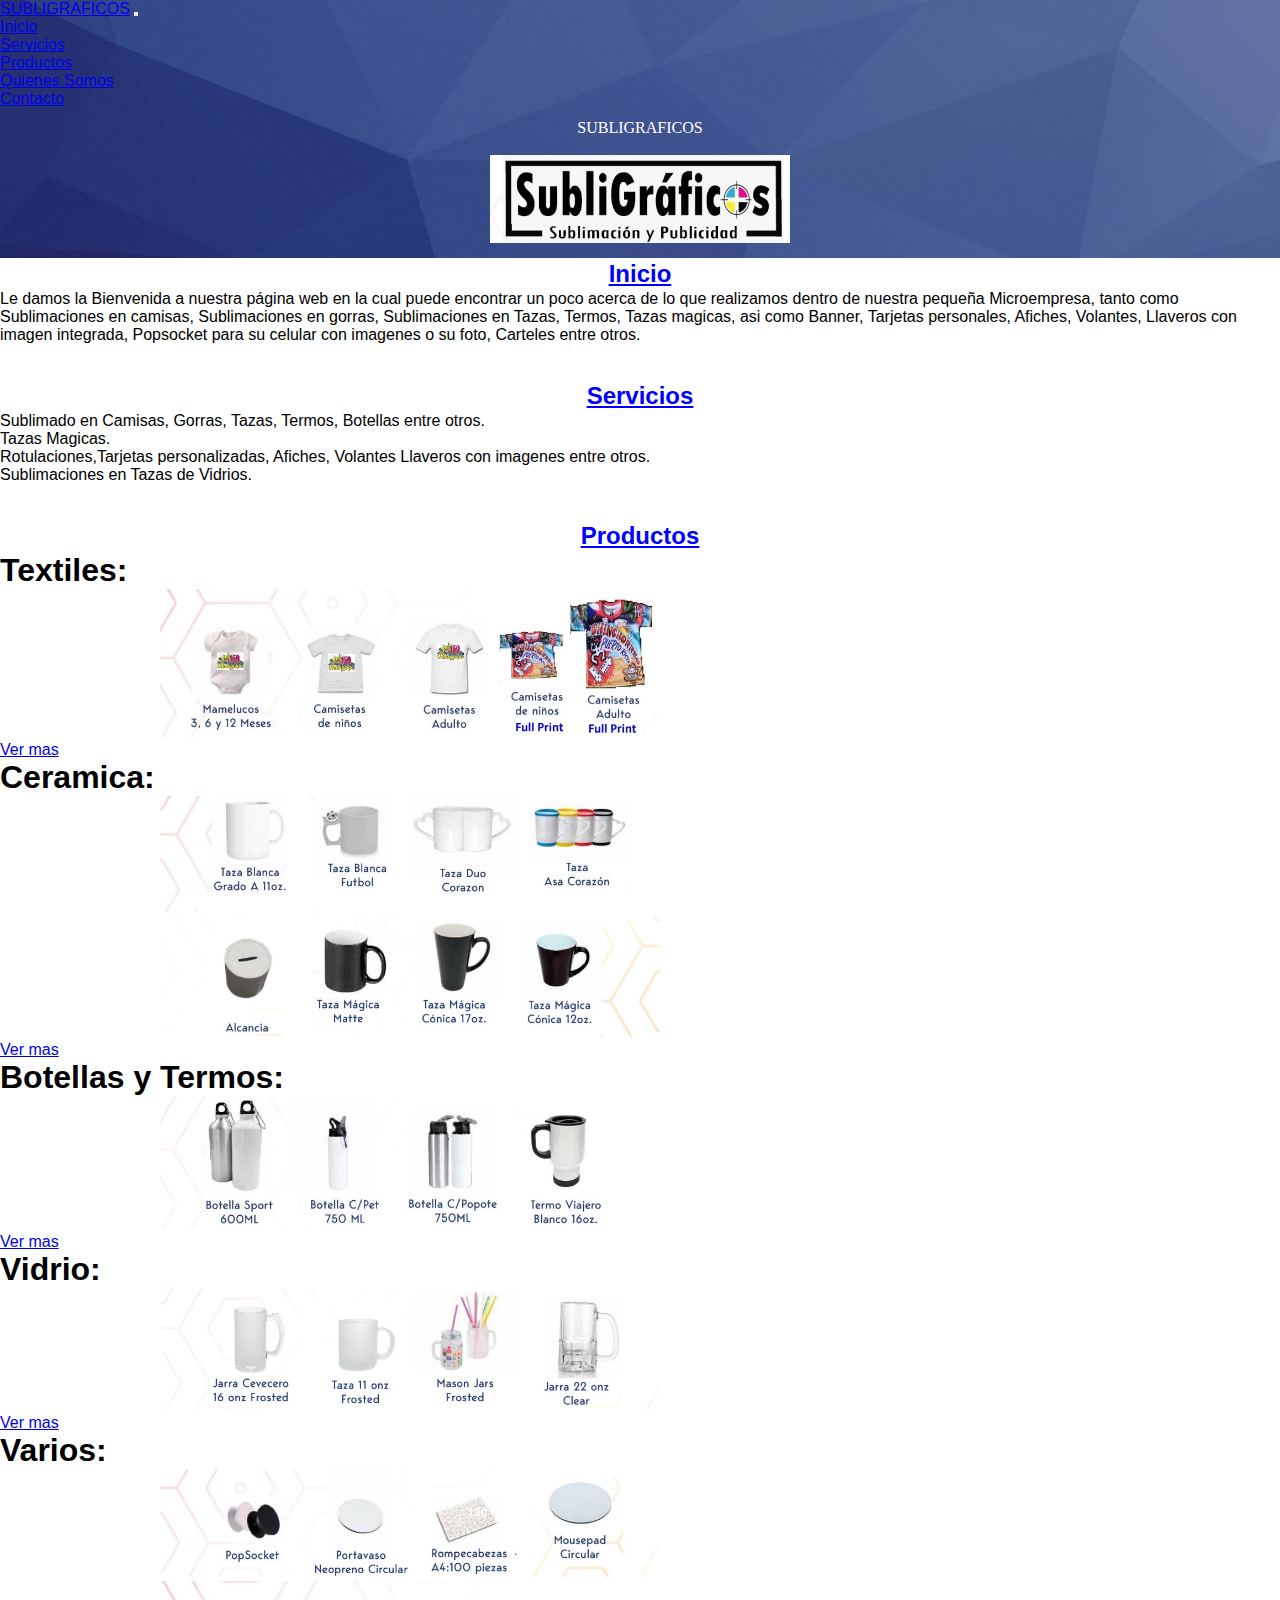
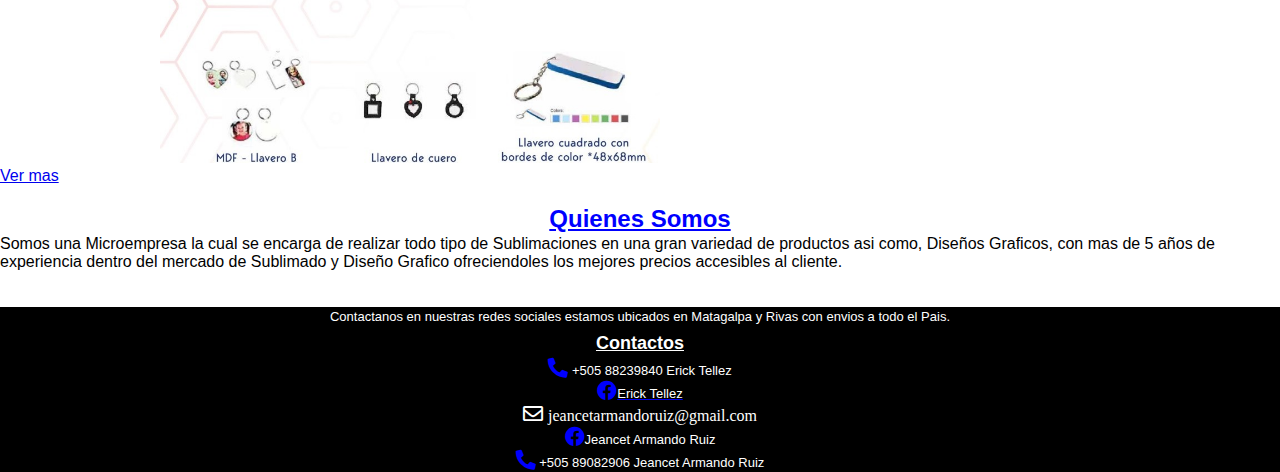
<file: index.html>
<!DOCTYPE html>
<html lang="es">
<head>
    <meta charset="UTF-8">
    <meta http-equiv="X-UA-Compatible" content="ie=edge">
    <meta name="viewport" content="width=device-width, user-scalable=no, initial-scale=1.0 , maximun-scale=1.0, minimun-scale=1.0">
    <link href="https://cdn.jsdelivr.net/npm/bootstrap@5.0.2/dist/css/bootstrap.min.css" rel="stylesheet" integrity="sha384-EVSTQN3/azprG1Anm3QDgpJLIm9Nao0Yz1ztcQTwFspd3yD65VohhpuuCOmLASjC" crossorigin="anonymous">
    <link rel="stylesheet" href="https://cdnjs.cloudflare.com/ajax/libs/animate.css/4.1.1/animate.min.css"/>
    <link rel="stylesheet" href="https://cdnjs.cloudflare.com/ajax/libs/font-awesome/5.15.3/css/all.min.css">
    <script src="https://cdn.jsdelivr.net/npm/bootstrap@5.0.2/dist/js/bootstrap.bundle.min.js" integrity="sha384-MrcW6ZMFYlzcLA8Nl+NtUVF0sA7MsXsP1UyJoMp4YLEuNSfAP+JcXn/tWtIaxVXM" crossorigin="anonymous"></script>
    <link rel="stylesheet" href="Estilo.css">
     <title> Sublimaciones</title>
</head>
<body>
    <header>
   <nav class="navbar navbar-expand-lg navbar-light bg-transparent">
    <div class="container-fluid">
      <a class="navbar-brand text-white" href="#Inicio">SUBLIGRAFICOS</a>
      <button class="navbar-toggler" type="button" data-bs-toggle="collapse" data-bs-target="#navbarSupportedContent" aria-controls="navbarSupportedContent" aria-expanded="false" aria-label="Toggle navigation">
        <span class="navbar-toggler-icon"></span>
      </button>
      <div class="collapse navbar-collapse" id="navbarSupportedContent">
        <ul class="navbar-nav mb-2 mb-lg-0 ms-auto">
          <li class="nav-item">
            <a class="nav-link text-white" href="#Inicio">Inicio</a>
          </li>
          <li class="nav-item">
            <a class="nav-link text-white" href="#Servicios">Servicios</a>
          </li>
          <li class="nav-item">
            <a class="nav-link text-white" href="#Productos">Productos</a>
          </li>
          <li class="nav-item">
            <a class="nav-link text-white" href="#Quienes Somos">Quienes Somos</a>
          </li>
          <li class="nav-item">
            <a class="nav-link text-white" href="#Contacto">Contacto</a>
          </li>
        </ul>
      </div>
    </div>
  </nav>

   
<div class="compo"> <div class="animate__animated animate__bounce animate__repeat-2" > SUBLIGRAFICOS</div> <br>

 <div class="comp-log"><div class="animate__animated animate__fadeInDown animate__delay-2s"><img src="img/Eslogan.jpg", width="" alt="",></div></div>
</header>
 <a name="arriba">     
<a name="Inicio" /> 
 <h2> <font Face="Arial", font-size="90vh", style="color: blue;"> <u> Inicio</u></font></h2>
     <p> <font font-size="40vh"> Le damos la Bienvenida a nuestra página web en la cual puede encontrar un poco acerca de lo que realizamos dentro de nuestra pequeña
         Microempresa, tanto como Sublimaciones en camisas, Sublimaciones en gorras, Sublimaciones en Tazas, Termos, Tazas magicas, asi como 
         Banner, Tarjetas personales, Afiches, Volantes, Llaveros con imagen integrada, Popsocket para su celular con imagenes o su foto,
         Carteles entre otros.</font>
     </p></center>
 <br>
 <br>
 <a name="Servicios" /> 
 <h2> <font Face="Arial", font-size="90vh", style="color: blue;"> <u>Servicios </u>   </font></h2>
 
 <font Face="Arial", font-size="40vh">
     <li> Sublimado en Camisas, Gorras, Tazas, Termos, Botellas entre otros.</li>
      <li> Tazas Magicas.</li>
      <li> Rotulaciones,Tarjetas personalizadas, Afiches, Volantes Llaveros con imagenes entre otros.</li>
      <li> Sublimaciones en Tazas de Vidrios.</li>
     </ul>
</font>
 <br>
 <br>
 <a name="Productos" 
 <center</center><h2><font Face="Arial",font-size="90vh" , style="color: blue;"><u> Productos </u> </font></h2></center>
 <h1>Textiles:</h1>
 <div class="container">
 <img src="img/Textiles/1.jpg",max-width="70%", height="640" alt=""><br></div>
 <a href="./Productos.html">Ver mas</a>
 <br>
 <h1>Ceramica:</h1>
 <div class="container">
 <img src="img/Ceramica/1.1.jpg" alt=""> <img src="img/Ceramica/2.png" alt=""> <br></div>
 <a href="./Productos.html">Ver mas</a>
 <br>
 <h1>Botellas y Termos:</h1>
 <div class="container">
 <img src="img/Botellas y termos/1.jpg" alt=""><br></div>
 <a href="./Productos.html">Ver mas</a>
 <br>
 <h1>Vidrio:</h1>
 <div class="container">
 <img src="img/Vidrio/1.png" alt=""> <br>
</div>
 <a href="./Productos.html">Ver mas</a>
 <br>
 <h1>Varios:</h1>
 <div class="container">
 <img src="img/Varios/1.1.png",width="100% alt=""> <img src="img/Varios/1.jpg" alt=""> <br>
</div>
 <a href="./Productos.html">Ver mas</a>


 <br>
 <br>
 <a name="Quienes Somos" > 
 <center><h2><font Face="Arial", font-size="90vh", style="color: blue;"> <u> Quienes Somos </u></font></h2></center>
 <font Face="Arial", font-size="40vh"><p>Somos una  Microempresa la cual se encarga de realizar todo tipo de Sublimaciones en una gran variedad de productos asi como, Diseños Graficos, 
     con mas de 5 años de experiencia dentro del mercado de Sublimado y Diseño Grafico ofreciendoles los mejores precios accesibles al cliente.

</p></font>
 <br>
 <br>
 















 


    
 <footer>
    <a name="Contacto" />
    <center><p><font Size="2", color="white"> Contactanos en nuestras redes sociales estamos ubicados en Matagalpa y Rivas con envios a todo el Pais. </font></p></center>
    
    <center><h2><font Face="Arial", Size="4", style="color: white;"> <u> Contactos </u>  </font></h2>
    <span><i class="fas fa-phone-alt"></i><font color="white", Size="2"> +505 88239840 Erick Tellez</font></span> <br>
    <a href="https://www.facebook.com/tellezgranados"><span><i class="fab fa-facebook"></i><font Size="2" Color="white">Erick Tellez </font></a><br>
   <a href="https://mail.google.com/mail/u/0/#inbox"> <label for=""><i class="far fa-envelope" > <font Size="3">  jeancetarmandoruiz@gmail.com</font></i> </label></a><br>
    <a href="https://www.facebook.com/JeancetRuiz"><span><i class="fab fa-facebook"></i></a><font Size="2" Color="white">Jeancet Armando Ruiz  </font><br>
    <span><i class="fas fa-phone-alt"></i><font color="white", Size="2"> +505 89082906 Jeancet Armando Ruiz</font></span> </center>
</footer>
</section>
</body>  
</html >
</file>
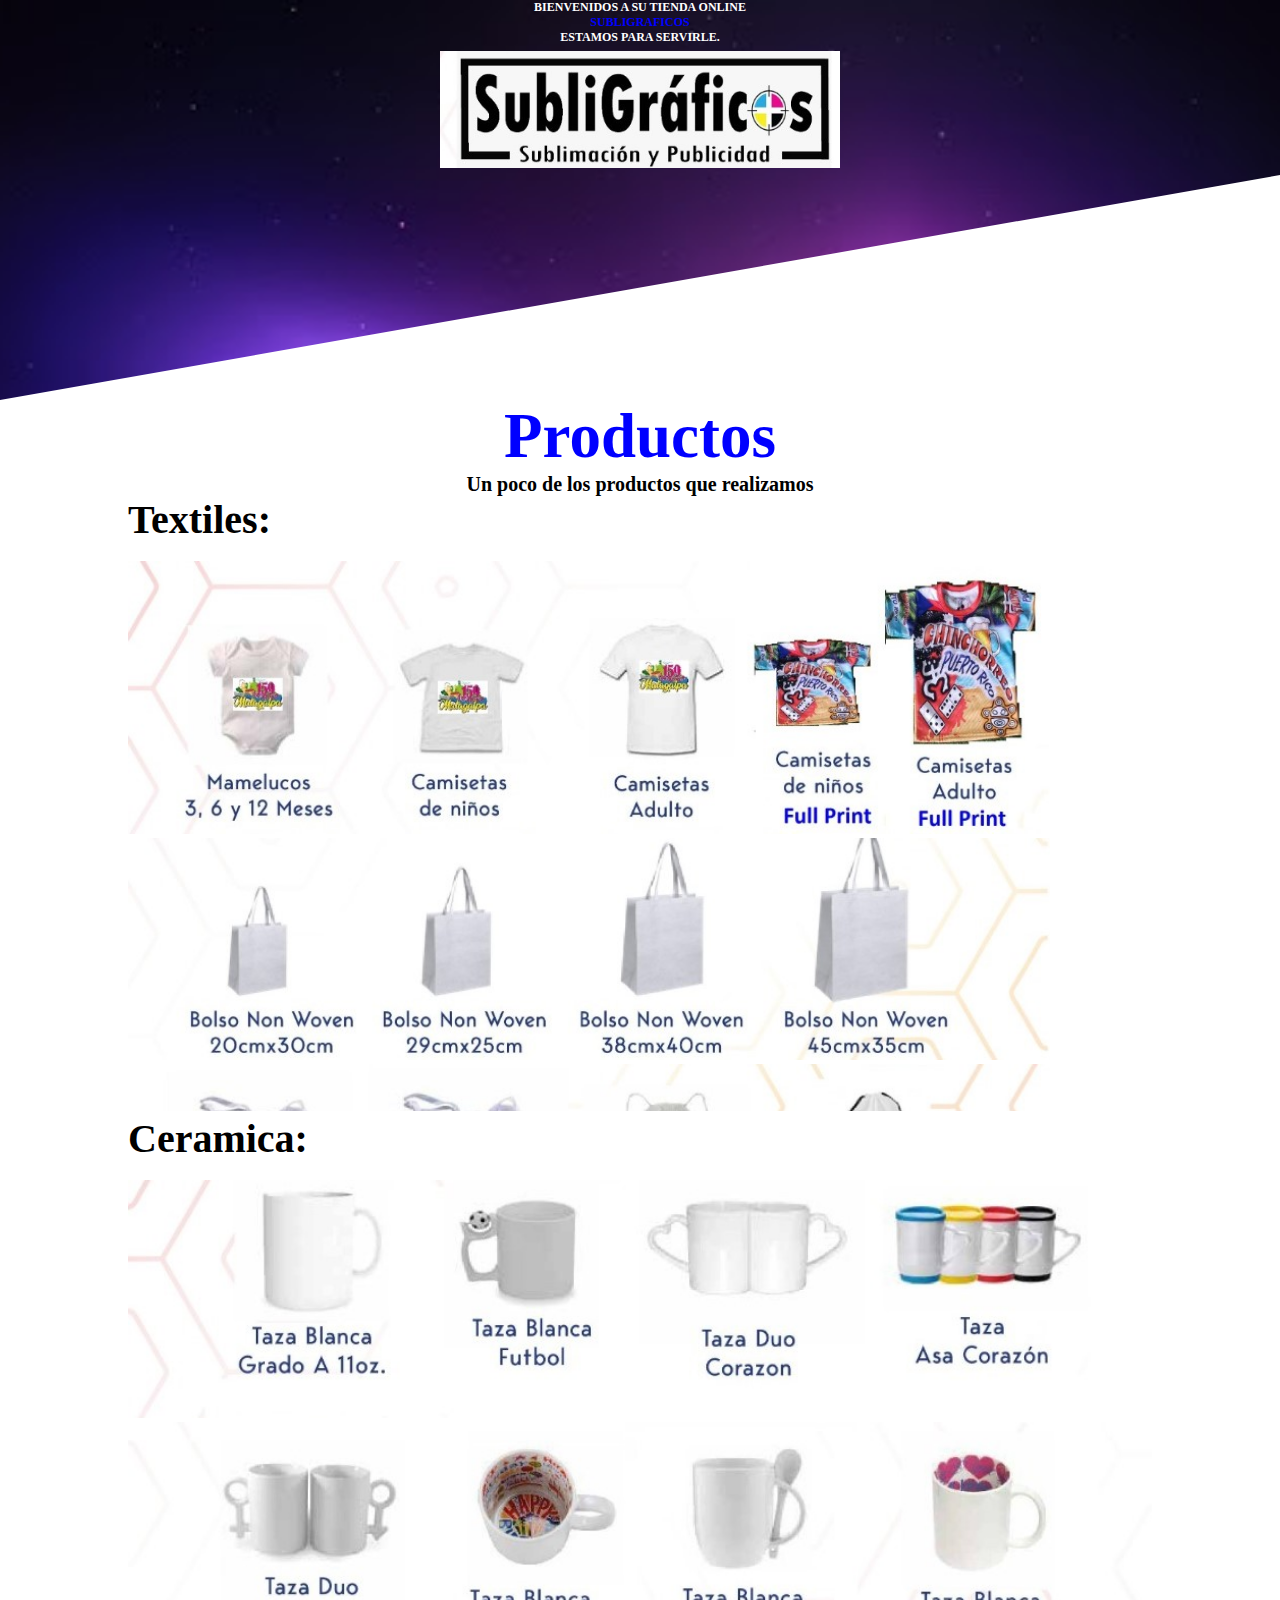
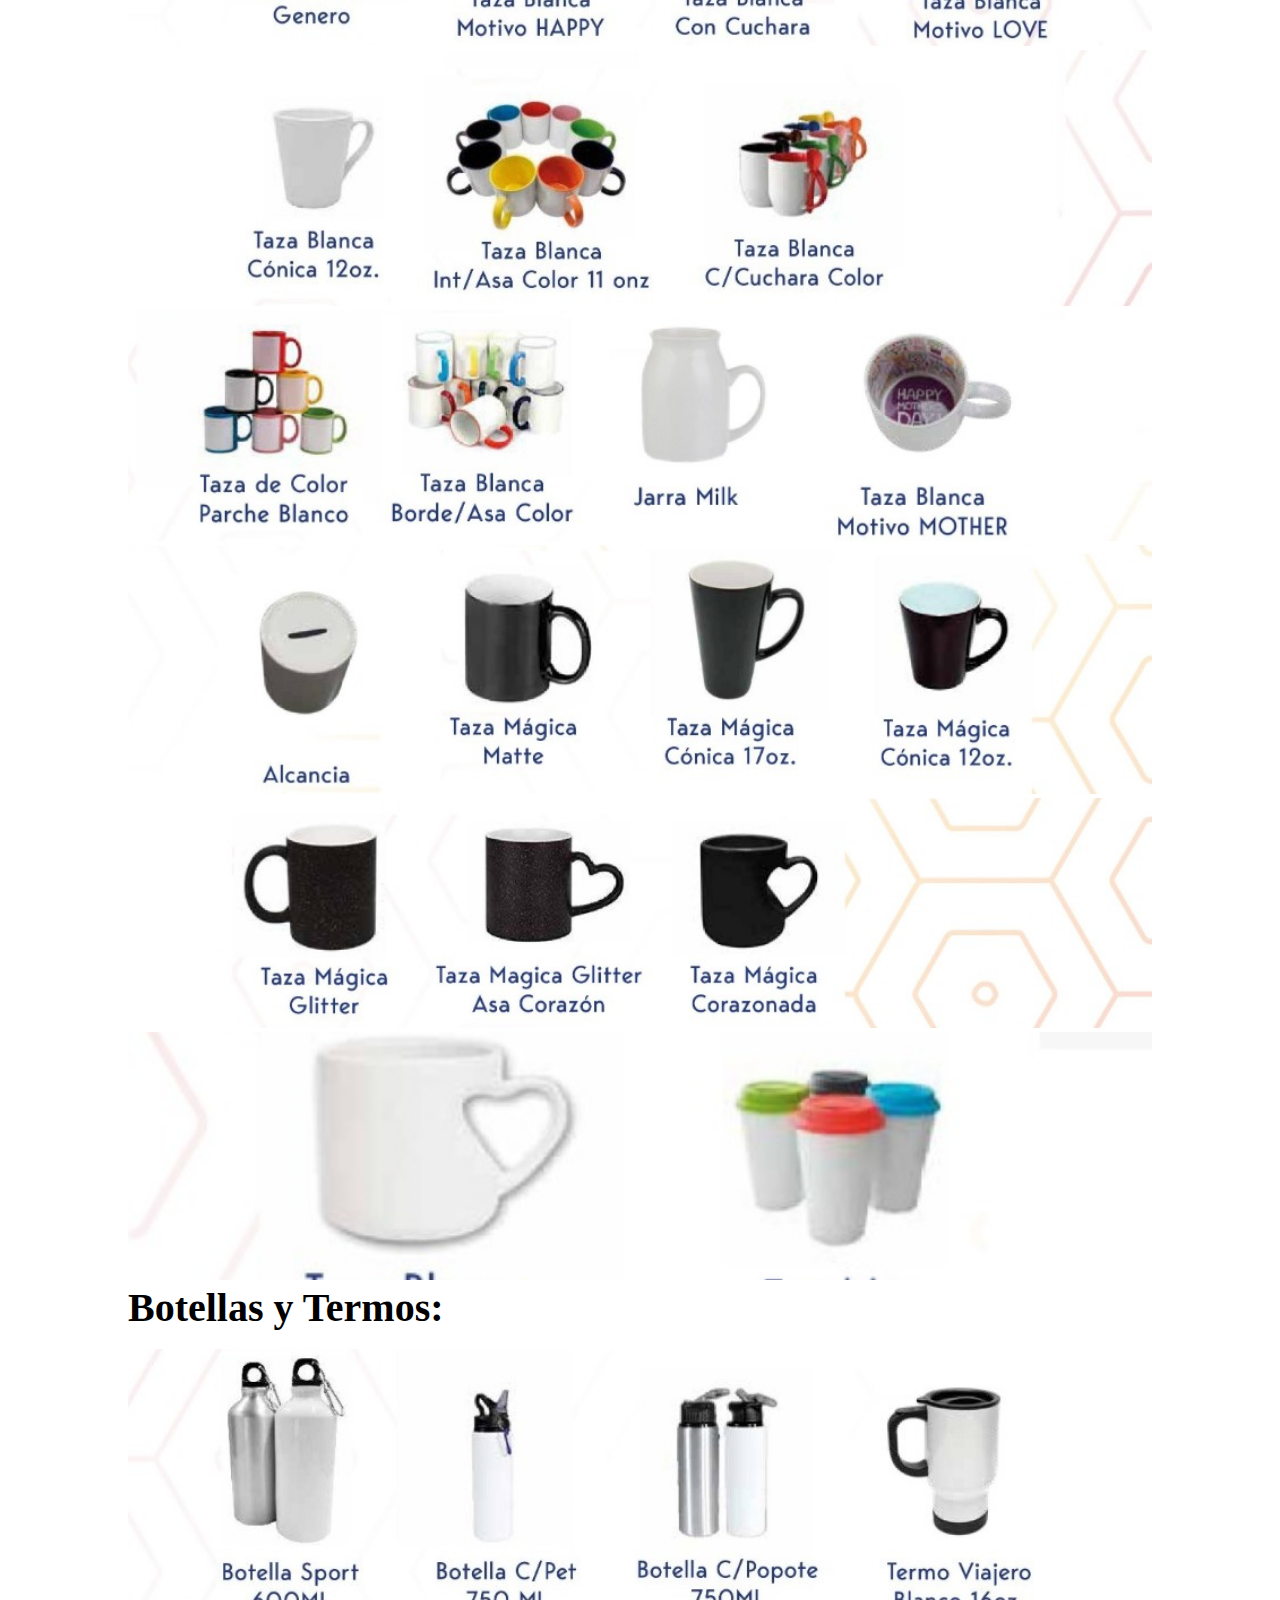
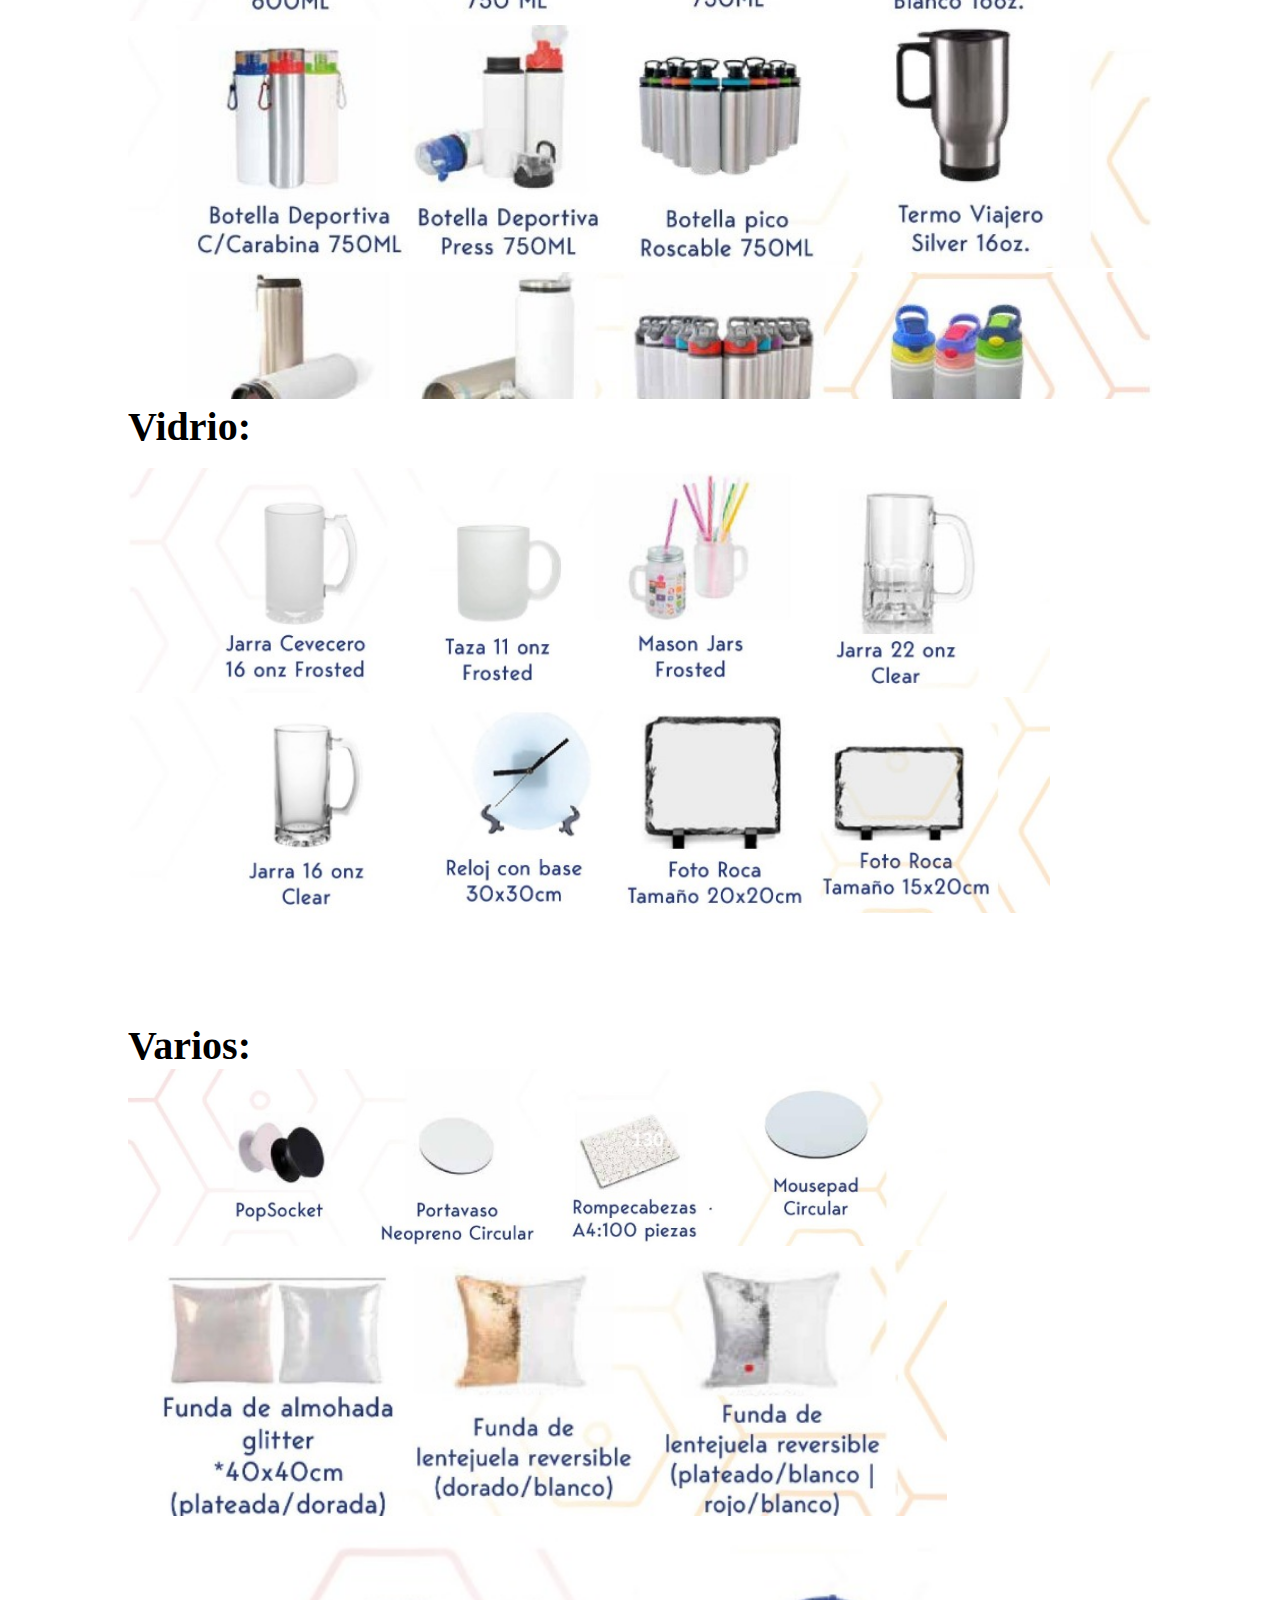
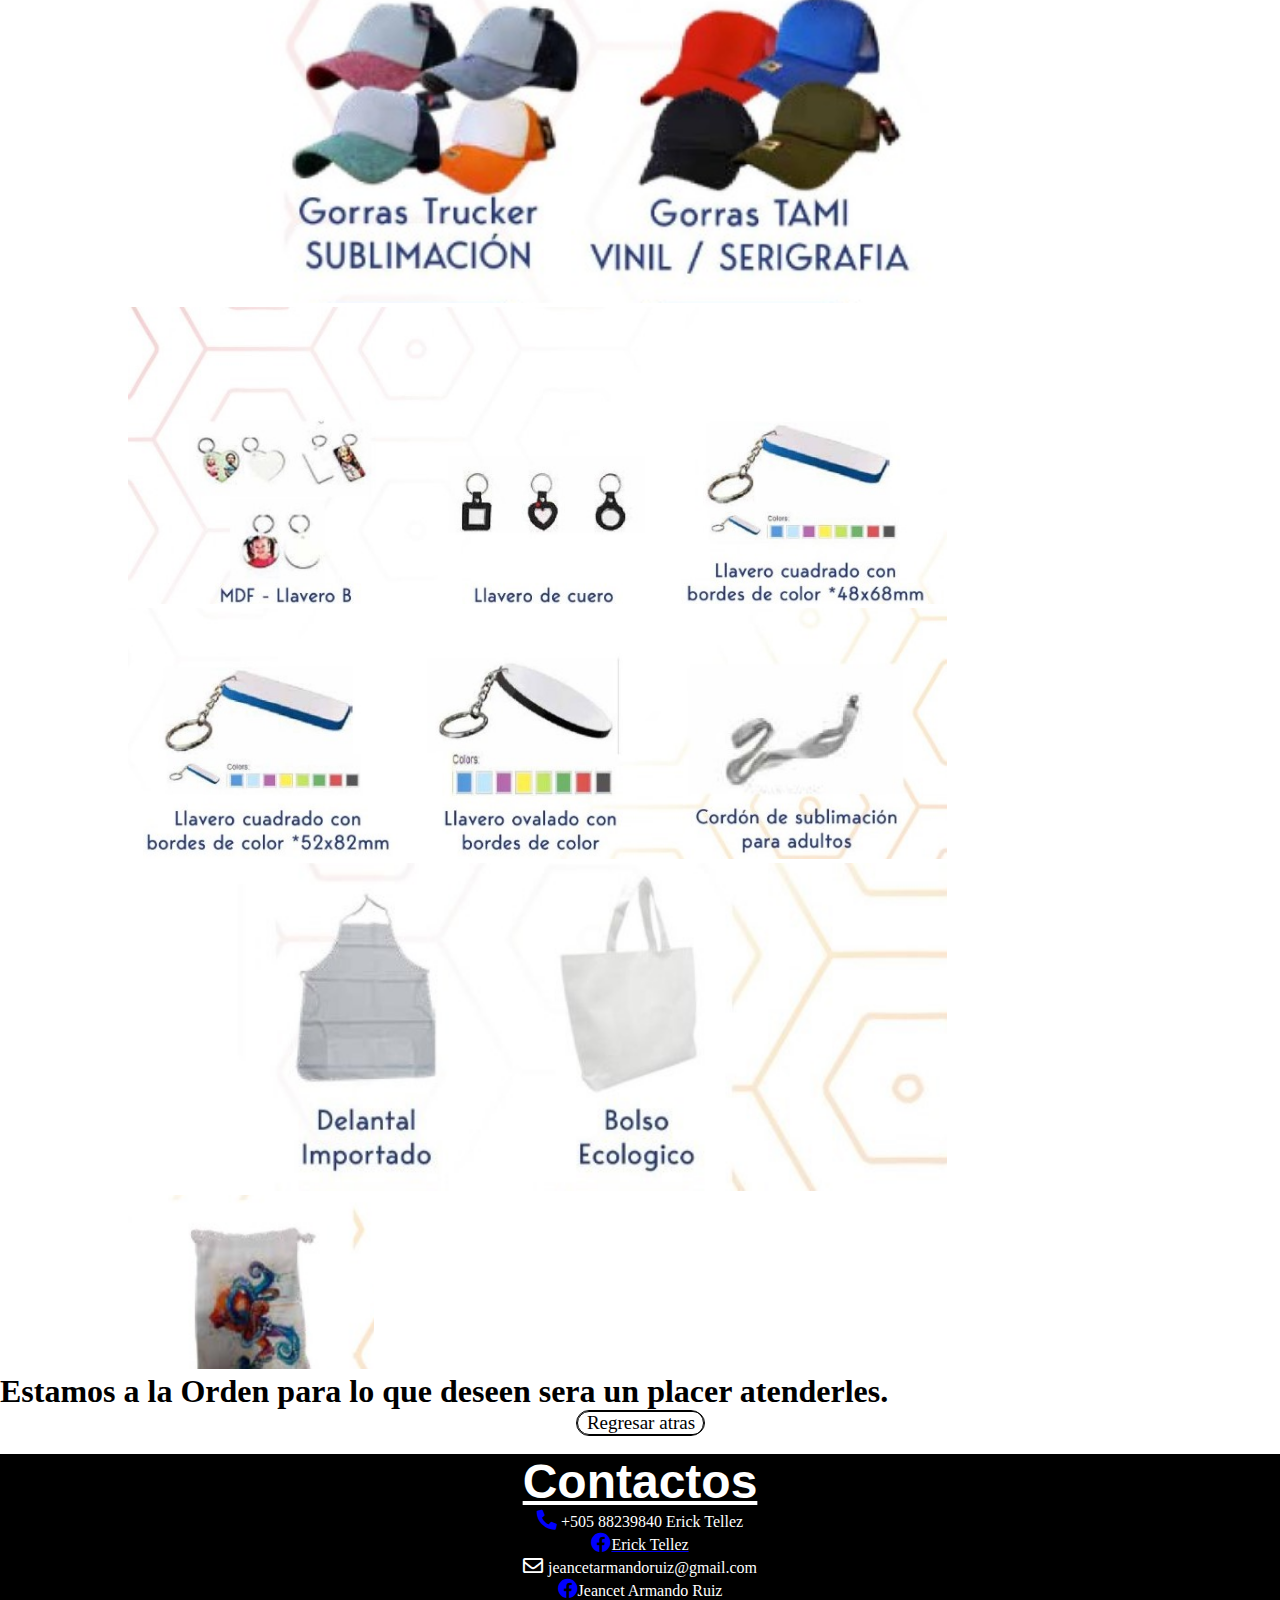
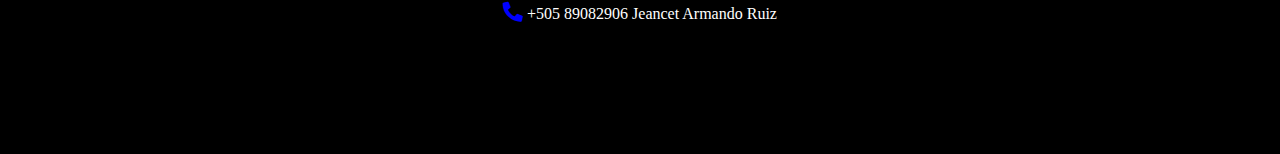
<file: Productos.html>
<!DOCTYPE html>
<html lang="en">
<head>
    <meta charset="UTF-8">
    <meta name="viewport" content="width=device-width, initial-scale=1.0">
    <link href="https://cdn.jsdelivr.net/npm/bootstrap@5.0.2/dist/css/bootstrap.min.css" rel="stylesheet" integrity="sha384-EVSTQN3/azprG1Anm3QDgpJLIm9Nao0Yz1ztcQTwFspd3yD65VohhpuuCOmLASjC" crossorigin="anonymous">
    <link rel="stylesheet" href="https://cdnjs.cloudflare.com/ajax/libs/animate.css/4.1.1/animate.min.css"/>
    <link rel="stylesheet" href="https://cdnjs.cloudflare.com/ajax/libs/animate.css/4.1.1/animate.min.css"/>
    <link rel="stylesheet" href="https://cdnjs.cloudflare.com/ajax/libs/font-awesome/5.15.3/css/all.min.css">
    <link rel="stylesheet" href="Style.css">
    <title>Productos</title>
</head>
<body>
    <header>
        <div class="textos">
            <h1 class="titulo">BIENVENIDOS A SU TIENDA ONLINE <br><div class="animate__animated animate__bounce animate__repeat-2"><font Face="Garamond", color="Blue"> SUBLIGRAFICOS</font></div> ESTAMOS PARA SERVIRLE.
            </font></h1></center> <br></h1>
            <center class="container"><div class="animate__animated animate__fadeInDown animate__delay-2s"><img src="img/Eslogan.jpg", max-width="60%" alt="",></div></center> 
        </div>
        <div class="sesgoabajo"></div>
    </header>
<section class="Produccion">
<div class="container">
<h2 class="producto"> Productos</h2>
<h3 class="slogan">Un poco de los productos que realizamos </h3>
</div>
</section>
<div class="container-fluid">
<h4>Textiles: </h4><br>
<div class="galeria">
<img src="img/Textiles/1.jpg" alt="">
<img src="img/Textiles/2.jpg" alt="">
<img src="img/Textiles/3.jpg" alt="">
</div>
<h4>Ceramica:</h4><br>
<div class="galeria-mayor">
<img src="img/Ceramica/1.1.jpg" alt="">
<img src="img/Ceramica/1.2.jpg" alt="">
<img src="img/Ceramica/1.3.jpg" alt="">
<img src="img/Ceramica/1.png" alt="">
<img src="img/Ceramica/2.png" alt="">
<img src="img/Ceramica/3.png" alt="">
<img src="img/Ceramica/4.png" alt="">
<img src="img/Ceramica/5.png" alt="">

</div>
<h4>Botellas y Termos:</h4><br>
<div class="galeria-m">
    <img src="img/Botellas y termos/1.jpg" alt="">
    <img src="img/Botellas y termos/2.jpg" alt="">
    <img src="img/Botellas y termos/3.jpg" alt="">
</div>
<h4>Vidrio:</h4><br>
<div class="galeria">
    <img src="img/Vidrio/1.png" alt="">
    <img src="img/Vidrio/2.png" alt="">
</div>
<h4>Varios:</h4>
<div class="imagenes">
    <img src="img/Varios/1.1.png" alt="">
    <img src="img/Varios/1.2.png" alt="">
    <img src="img/Varios/1.4.png" alt="">
    <img src="img/Varios/1.jpg" alt="">
    <img src="img/Varios/2.jpg" alt="">
    <img src="img/Varios/3.jpg" alt="">
     <div class="composicion"> 
    <img src="img/Varios/1.5.png" alt="">
    </div></div></div></div>
    
    <h1>Estamos a la Orden para lo que deseen sera un placer atenderles. </h1>
    <section class="contenido">
        <div class="boton">
            <a href="./index.html" class="boton">Regresar atras</a>
        </div>
    </section>
    <br>
<section class="fondo-abajo">
<div class="contenedor">
<div class="bajo">
    <div class="ultimo">

    <center><h2><font Face="Arial", Size="7", style="color:white;"> <u> Contactos </u>  </font></h2>
    <span><i class="fas fa-phone-alt"></i><font color="white", Size="3"> +505 88239840 Erick Tellez</font></span> <br>
    <a href="https://www.facebook.com/tellezgranados"><span><i class="fab fa-facebook"></i><font Size="3" Color="white">Erick Tellez </font></a><br>
   <a href="https://mail.google.com/mail/u/0/#inbox"> <label for=""><i class="far fa-envelope" > <font Size="3">  jeancetarmandoruiz@gmail.com</font></i> </label></a><br>
    <a href="https://www.facebook.com/JeancetRuiz"><span><i class="fab fa-facebook"></i></a><font Size="3" Color="white">Jeancet Armando Ruiz  </font>  <br>
    <span><i class="fas fa-phone-alt"></i><font color="white", Size="3"> +505 89082906 Jeancet Armando Ruiz</font></span> 
    </div>
</div>
</section>
</body>
</html>
</file>
<file: Estilo.css>
* {
    margin: 0;
    padding: 0;
    box-sizing: border-box;
}
body{
  margin: 0;
  font-family: sans-serif;  
 
}


header{
    width: 100%;
    background-image: url(img/4-min.jpg); 
    
}

#btn-menu{
    display: none;}

 header label{
    display: none ;
    width: 50px;
    height: 50px;
    padding: 10px;
    border-right: 1px solid #fff;
     
}*/

header label:hover{
    cursor: pointer;
    background: rgba(0,0,0,0.3);

}

.menu ul{
    margin: auto;
list-style: none;
padding: 0;
display: flex;
float: right;
}
.compo{
    color: white;
    padding: 11px;
    text-align: center;
    font-size: 16px;
    font-family: garamond;
    
}
.comp-log img{
    position:relative;
    text-align: center;
    width: 300px;
}
.menu li{
 
}
.menu li:hover{
    background: rgba(0,0,0,0.3);
}
.menu li a {
    
    display: block;
    padding: 10px 15px;
    font-size: 16px;
    text-transform: uppercase;
    font-family: garamond;
    color: #fff;

    text-decoration: none;
}
@media screen and (max-width:600px)
{
    header{
        width: 100%;
        background-image: url(img/4-min.jpg);
    }
    

    header label {
        display: block;
        position: relative;
        float: right; 
        border: 1px solid #fff;
    }
    .menu{
        position: relative;
        float:right;
        background: black;
        width: 25%;
        font-size: 15%;
        margin-right:  -70%;
        transition: all 2s;
    }
    .comp-log img{
        position:relative;
        text-align: center;
        width: 150px;
    }
    .menu ul{
        flex-direction: column;
    }
    .menu li{
        border-top: 1px solid #fff;
    }
    .menu li a {
    
        display: block;
        padding: 10px 15px;
        font-size: 5px;
        
        font-family: garamond;
        color: #fff;
    
        text-decoration: none;
    }

     #btn-menu:checked ~ .menu{
        margin: 0;
     }

    
    }
    footer{
        max-width: 100%;
        min-height: 60px;
        background: black;
        margin: 0 auto;
        padding: 0% 2%;
    }
    span{
        font-size: 20px;
        color: blue;
        
        
    }
    label{
        font-size: 20px;
        color: #fff;
    
    }    

 div.container{
    width: 96%;
    max-width: 960px;
    margin: 0 auto;
    }
    img {
        
    width: 100%;
    height: auto;
    }
 




.container img{
    width: 60%;
    max-width: 500px;
    margin: 0 auto;
    }
    img {
    width: 100%;
    height: auto;
    }

h2{
 padding: 2px;
    text-align: center;   
}
</file>
<file: Style.css>
*{
    margin: 0;
    padding: 0;
    box-sizing: border-box;
}

body {
    font-family: 'open sans';
    font-size: 16px;
}
header {
    width: 100%;
    max-width: 100%;
    max-height:400px;
    height: 500px;
    background-image: url(img/F.jpg);
    background-attachment: fixed;
    background-position: center;
    background-size: cover;
    position: relative;
    overflow: hidden;
    color: #fff;
    text-align: center;
}
header .textos{
 font-size: 6px;
}
.container img{
    width: 60%;
    max-width: 400px;
    margin: 0 auto;
    }
    img {
    width: 100%;
    height: auto;
    }


.sesgoabajo {
    z-index: 5;
    position: absolute;
    bottom: 0;
    left: 0;
    border-width: 0 0 25vh 100vw;
    border-style: solid;
    border-color: transparent transparent #fff transparent;
}

.contenedor{
    width: 100%;
    max-width: 1000px;
    margin: auto;
    overflow: hidden;
}
.producto{
    text-align: center;
    font-size: 7vh;
    color: blue;
}
.slogan{
    text-align: center;
    font-size: 20px;
}
.container-fluid{
    width: 100%;
    max-width: 80%;
    margin: auto;
    overflow: hidden;
}
h4{
    font-size: 40px;

}
.galeria{
    width: 100%;
    height: 550px;
    overflow: hidden;
    display: inline-block;
    position: relative;
    flex-wrap: wrap;
}
.galeria-mayor{
    width: 100%;
    height: 1700px;
    overflow: hidden;
    display: inline-block;
    position: relative;
    flex-wrap: wrap;
}
.galeria-m{
    width: 100%;
    height: 650px;
    overflow: hidden;
    display: inline-block;
    position: relative;
    flex-wrap: wrap;
}
.galeria img{
    width: 90%;
    
}
.imagenes{
    width: 100%;
    height: 1900px;
    overflow: hidden;
    display: inline-block;
    position: relative;
    flex-wrap: wrap;
}
.imagenes img{
    width: 80%;
}
.composicion{
    width:30%;
    height: 1200px;
    overflow: hidden;
    display: inline-block;
    position: relative;
    flex-wrap: wrap;
}
.fondo-abajo{
    width: 100%;
    max-width: 100%;
    height: 300px;
    background-color: black;
    background-attachment: fixed;
    background-size: cover;
    position: relative;
    overflow: hidden;
    color: #fff;
    text-align: center;   
}
.bajo {
    position: left;
    max-width: 100%;
    min-height: 60px;
    margin: 0 auto;
    padding: 0% 2%;
    
}
    
span{
    font-size: 20px;
    color: blue;
    
    
}
label{
    font-size: 20px;
    color: #fff;

}    
.contenido{
    text-align: center;
}
.boton {
    display: inline-block;
    padding: 0;
    width: 128px;
    border: 1px solid black;
    color:black;
    font-size: 19px;
    text-align: center;
    text-decoration: none;
    border-radius: 16px;
    background-position: center;
}
</file>
